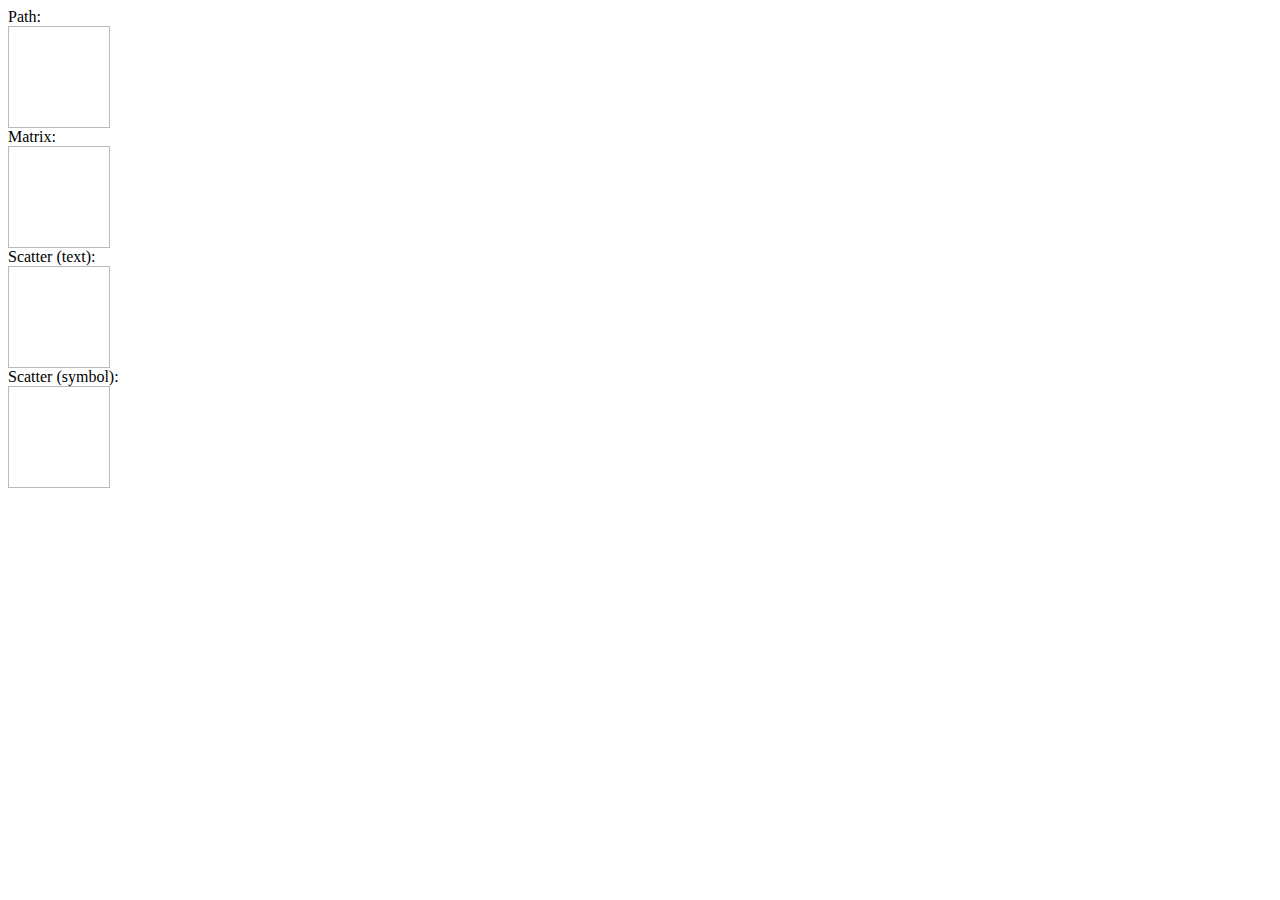
<file: test/graph_xy.html>
<html>
<head>
  <link rel="stylesheet" href="graph_xy.css"></link>

  <script src="https://code.jquery.com/jquery-3.2.1.slim.min.js" integrity="sha384-KJ3o2DKtIkvYIK3UENzmM7KCkRr/rE9/Qpg6aAZGJwFDMVNA/GpGFF93hXpG5KkN" crossorigin="anonymous"></script>
  <script src="https://cdnjs.cloudflare.com/ajax/libs/popper.js/1.12.9/umd/popper.min.js" integrity="sha384-ApNbgh9B+Y1QKtv3Rn7W3mgPxhU9K/ScQsAP7hUibX39j7fakFPskvXusvfa0b4Q" crossorigin="anonymous"></script>
  <script src="https://maxcdn.bootstrapcdn.com/bootstrap/4.0.0/js/bootstrap.min.js" integrity="sha384-JZR6Spejh4U02d8jOt6vLEHfe/JQGiRRSQQxSfFWpi1MquVdAyjUar5+76PVCmYl" crossorigin="anonymous"></script>

  <script src="../imported/math.js"></script>
  <script src="graph_xy.js" type = "module"></script>
</head>
<body>
  <label>Path:</label>
  <div class="graph" id="path"></div>
  <label>Matrix:</label>
  <div class="graph" id="matrix"></div>
  <label>Scatter (text):</label>
  <div class="graph" id="scatter-text"></div>
  <label>Scatter (symbol):</label>
  <div class="graph" id="scatter-symbol"></div>
</body>
</html>
</file>
<file: test/graph_xy.css>
.graph {
  width: 100px;
  height: 100px;
  border: solid #bbb 1px;
}
</file>
